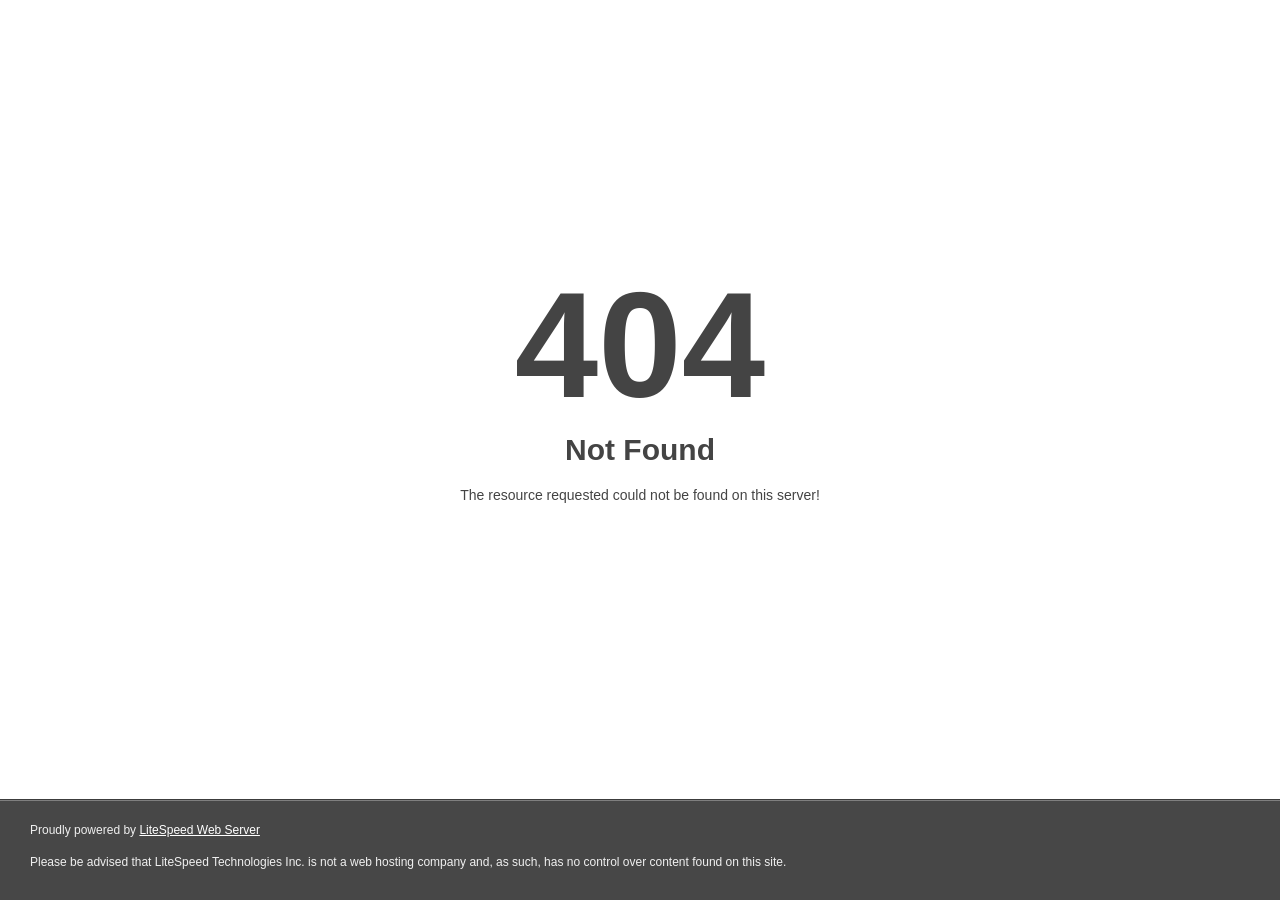
<file: customer-support.html>
<!DOCTYPE html>
<html style="height:100%">
<head>
<meta name="viewport" content="width=device-width, initial-scale=1, shrink-to-fit=no" />
<title> 404 Not Found
</title></head>
<body style="color: #444; margin:0;font: normal 14px/20px Arial, Helvetica, sans-serif; height:100%; background-color: #fff;">
<div style="height:auto; min-height:100%; ">     <div style="text-align: center; width:800px; margin-left: -400px; position:absolute; top: 30%; left:50%;">
        <h1 style="margin:0; font-size:150px; line-height:150px; font-weight:bold;">404</h1>
<h2 style="margin-top:20px;font-size: 30px;">Not Found
</h2>
<p>The resource requested could not be found on this server!</p>
</div></div><div style="color:#f0f0f0; font-size:12px;margin:auto;padding:0px 30px 0px 30px;position:relative;clear:both;height:100px;margin-top:-101px;background-color:#474747;border-top: 1px solid rgba(0,0,0,0.15);box-shadow: 0 1px 0 rgba(255, 255, 255, 0.3) inset;">
<br>Proudly powered by  <a style="color:#fff;" href="http://www.litespeedtech.com/error-page">LiteSpeed Web Server</a><p>Please be advised that LiteSpeed Technologies Inc. is not a web hosting company and, as such, has no control over content found on this site.</p></div></body></html>
</file>
